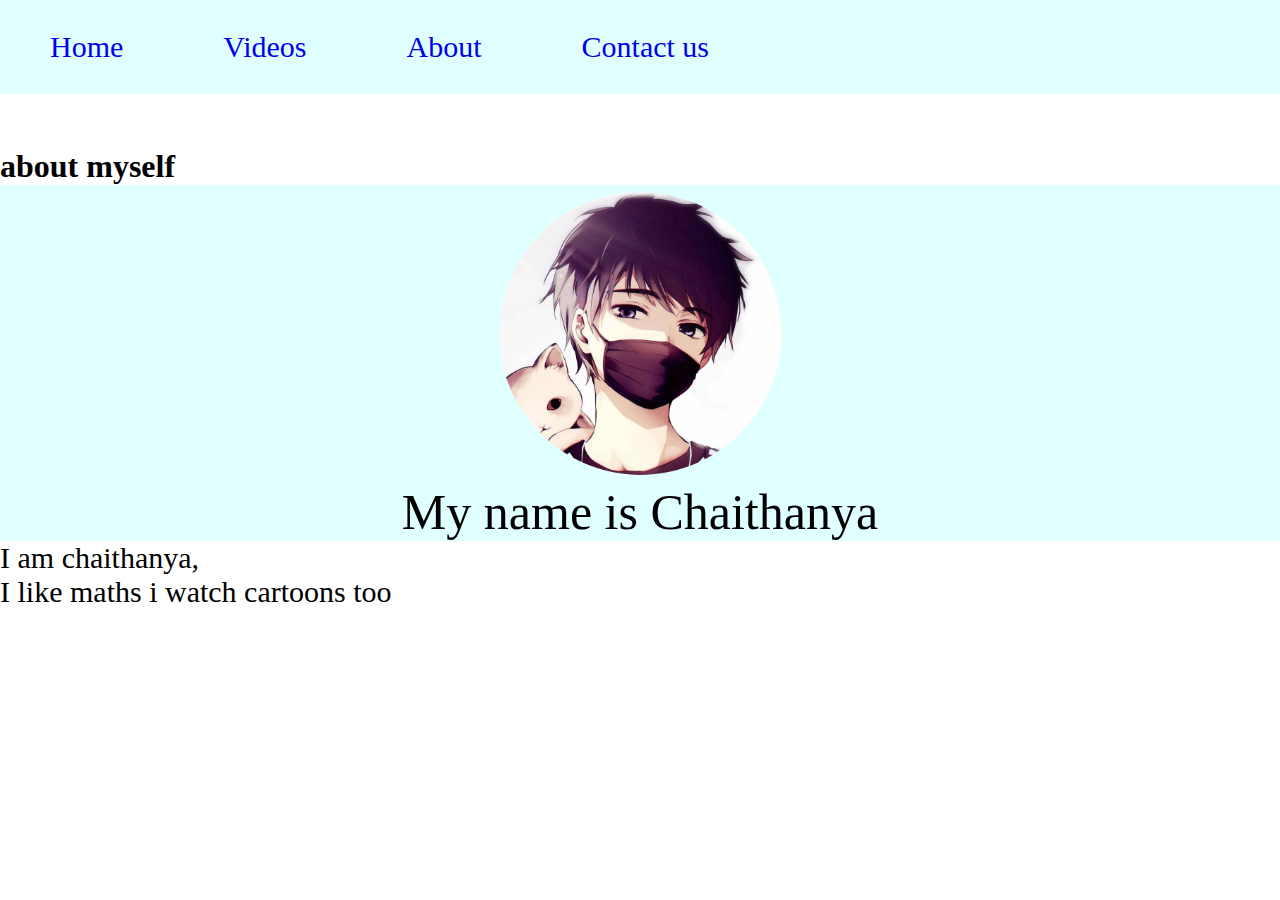
<file: about.html>
<!DOCTYPE html>
<html>
<head>
	<title>my web</title>
	<style>
		.gin{
			font-size: 50px;
			text-align: center;
		}
		li{
			float: left;
			padding: 30px;
			list-style-type: none;
			font-size: 25px;
		}
	</style>
	<link rel="stylesheet" type="text/css" href="./css/style.css">
</head>
<body>
	<header>
		<nav>
			<ul>
				<li> <a href="index.html">Home </a></li>
				<li> <a href="vid.html">Videos </a></li>
				<li> <a href="about.html">About </a></li>
				<li> <a href="contact.html">Contact us </a></li>
			</ul>
		</nav>
	</header>
	<br>
	<br>
	<br>

<h1>about myself</h1>
<center><div style="background-color: lightcyan;">
	<img src="./img/myimg.png" width="300">
	<p style="font-family: gabriola ;" class="gin">My name is 
	    Chaithanya</p></div></center>
	 <p style="font-size:30px">I am chaithanya,<br>
	    I like maths i watch cartoons too </p>
</body>
</html>
</file>
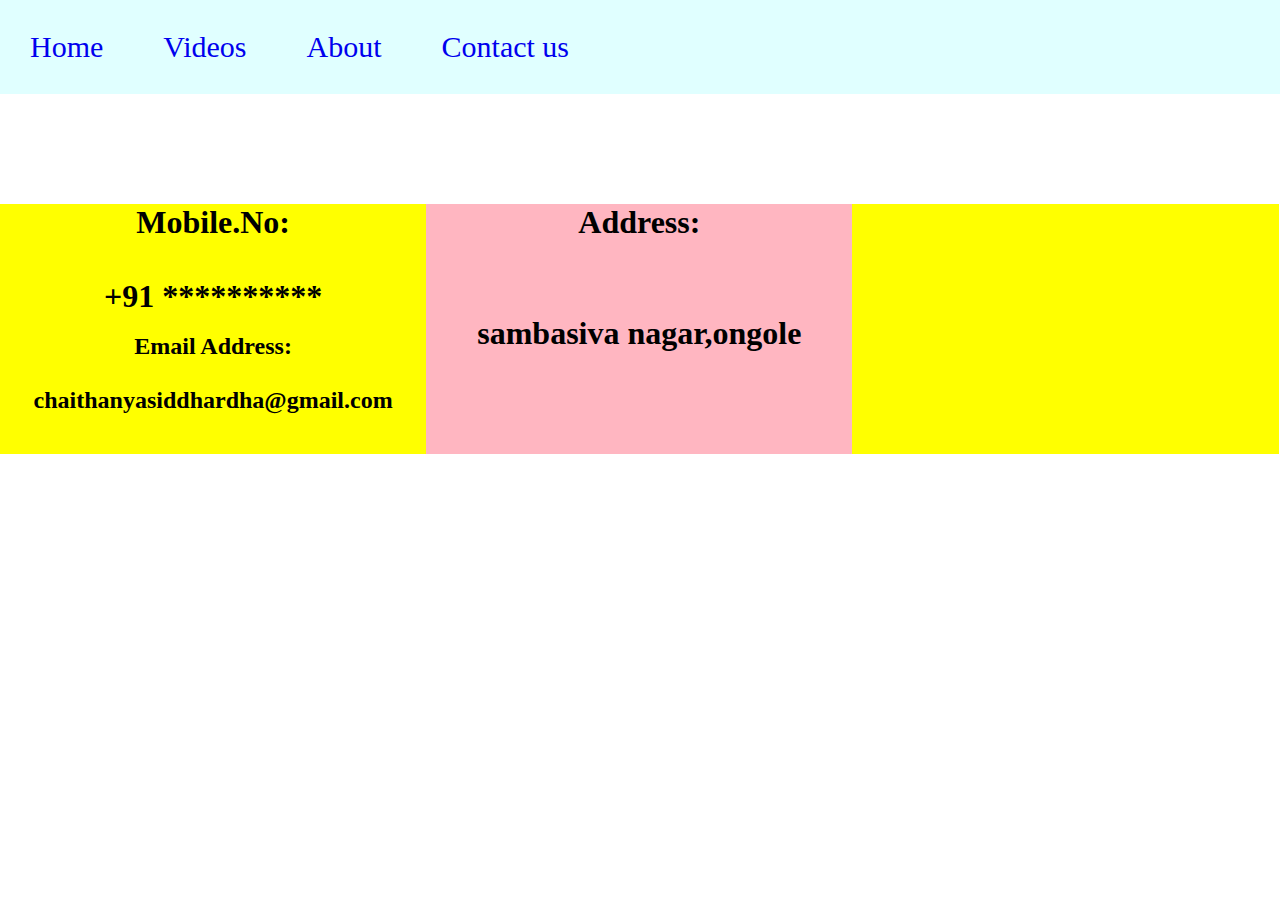
<file: contact.html>
<!DOCTYPE html>
<html>
<head>
	<title></title>
	<style>
		.v{
			float: left;
			padding: 30px;
			list-style-type: none;
			font-size: 25px;
		}
		.row{
			margin-top: 20px;
		}
		.col{
			width: 33.3%;
			height: 250px;
			float: left;
			background-color: yellow;
		}
		.col2{
			width: 33.3%;
			height: 250px;
			float: left;
			background-color: lightpink;
		}
		h1{
			text-align: center;
		}
		h2{
			text-align: center;
 		}
		
	</style>
	<link rel="stylesheet" type="text/css" href="./css/style.css">
</head>
<body>
	<div><header>
		<nav>
			<ul>
				<li class="v"> <a href="index.html">Home </a></li>
				<li class="v"> <a href="vid.html">Videos </a></li>
				<li class="v"> <a href="about.html">About </a></li>
				<li class="v"> <a href="contact.html">Contact us </a></li>
			</ul>
		</nav>
	</header></div>
     <br>
     <br>
     <br>
     <br>
     <br>
	<div class="container">
		<div class="row">
			<div class="col">
	         <h1>Mobile.No:<br><br> +91 **********</h1>
	         <br>
	         <h2>Email Address:<br><br> chaithanyasiddhardha@gmail.com
			</div>
			<div class="col2">
				
				<h1>Address:
					<br><br><br>sambasiva nagar,ongole</h1>
				
			</div>
			<div class="col">
				
					<iframe src="https://www.google.com/maps/embed?pb=!1m18!1m12!1m3!1d7688.9295308167175!2d80.02790014237236!3d15.513196051726093!2m3!1f0!2f0!3f0!3m2!1i1024!2i768!4f13.1!3m3!1m2!1s0x3a4b01de77660335%3A0x3e3403b599e34a6b!2ssri%20sairam%20junior%20college-hi%20way%20towers%20campus!5e0!3m2!1sen!2sin!4v1654742674501!5m2!1sen!2sin" width="100%" height="250" style="border:0;" allowfullscreen="" loading="lazy" referrerpolicy="no-referrer-when-downgrade"></iframe>
			</div>
		</div>
		
	</div>

</body>
</html>
</file>
<file: css/style.css>
*{
	padding: 0px;
	margin: 0px;
	box-sizing: border-box;
}
nav{
	background-color: lightcyan;
}
nav ul{
	overflow: auto;
}
nav ul li{
	list-style-type: none;
	float: left;
	padding: 30px 50px;
}
nav ul li a{
	text-decoration: none;
	font-size: 30px;
}
nav ul li a:hover{
	text-decoration: underline;
	font-size: 31px;
	color: blue;
}
li{
			float: left;
			padding: 30px;
			list-style-type: none;
			font-size: 25px;
		}
		.part1{
			float: left;
			height: 500px;
			width:50%;
		}
		.part2{
			float: left;
			height: 500px;
			width:50%;
		}
</file>
